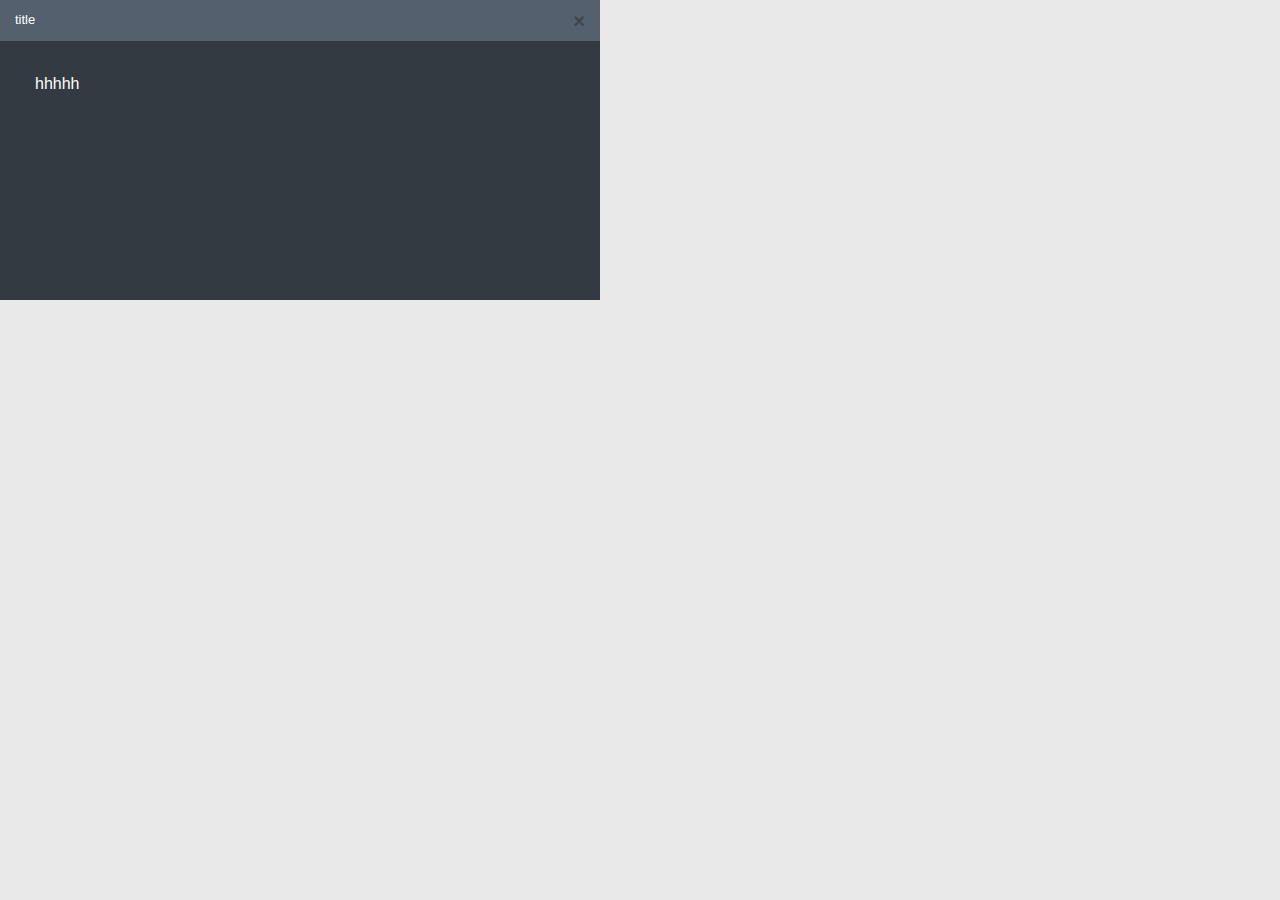
<file: dialog.html>
<!DOCTYPE html>
<html>
<head>
    <title>dialog</title>
    <link rel="stylesheet" type="text/css" href="less/dialog.css"/>
</head>
<body>
    <div class="dialog">
        <div class="title-bar">
            <span class="title">title</span>
            <a class="close">&times</a>
        </div>
        <div class="content">
                hhhhh
        </div>
    </div>
</body>
</html>
</file>
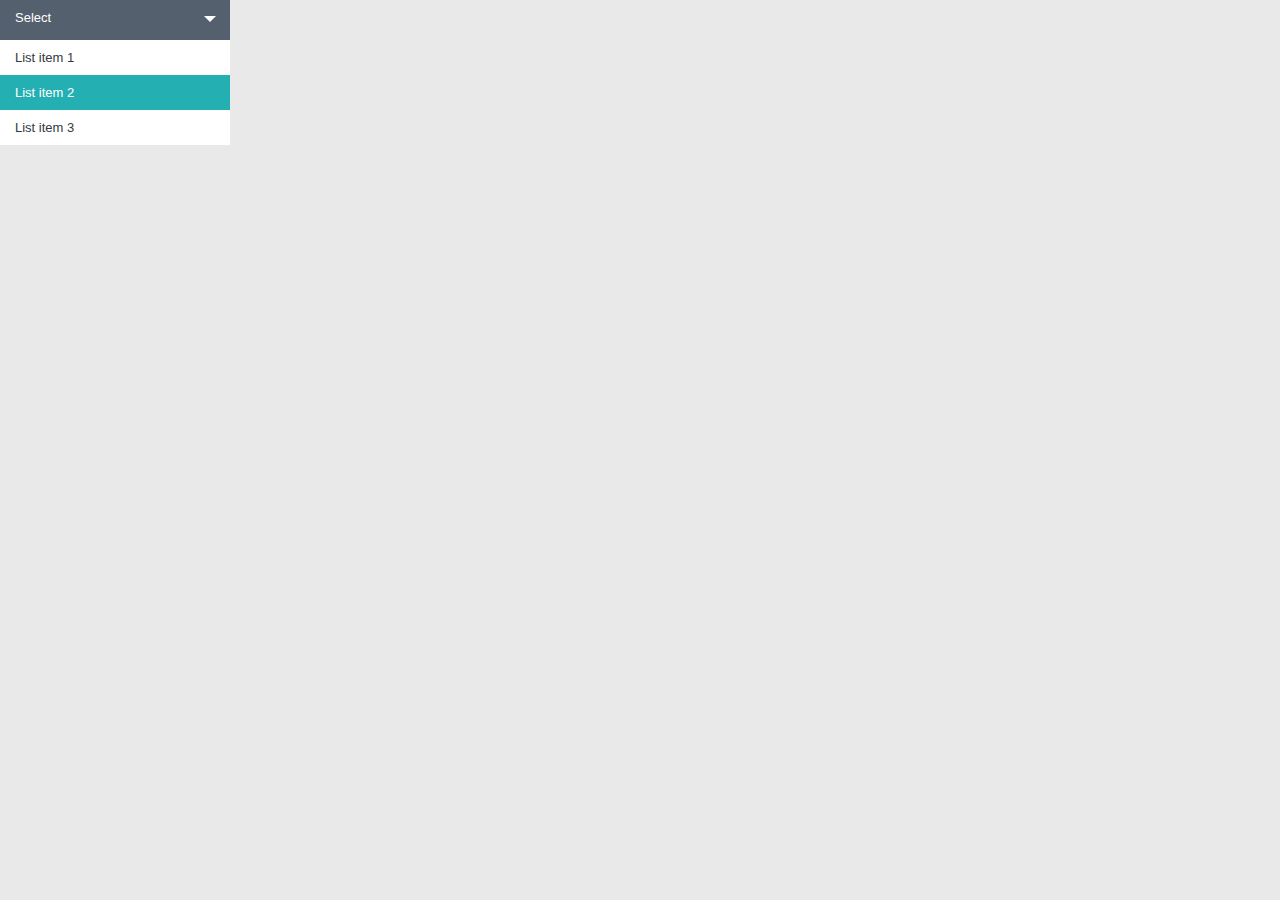
<file: select.html>
<!DOCTYPE html>
<html>
<head>
    <title>select</title>
    <link rel="stylesheet" type="text/css" href="less/select.css"/>
</head>
<body>
    <div class="select">
        <div class="item-value">
            <span>Select</span>
        </div>
        <a class="button down">
            <div></div>
        </a>
        <ul class="select-list">
            <li>List item 1</li>
            <li class="highlight">List item 2</li>
            <li>List item 3</li>
        </ul>
    </div>

</body>
</html>
</file>
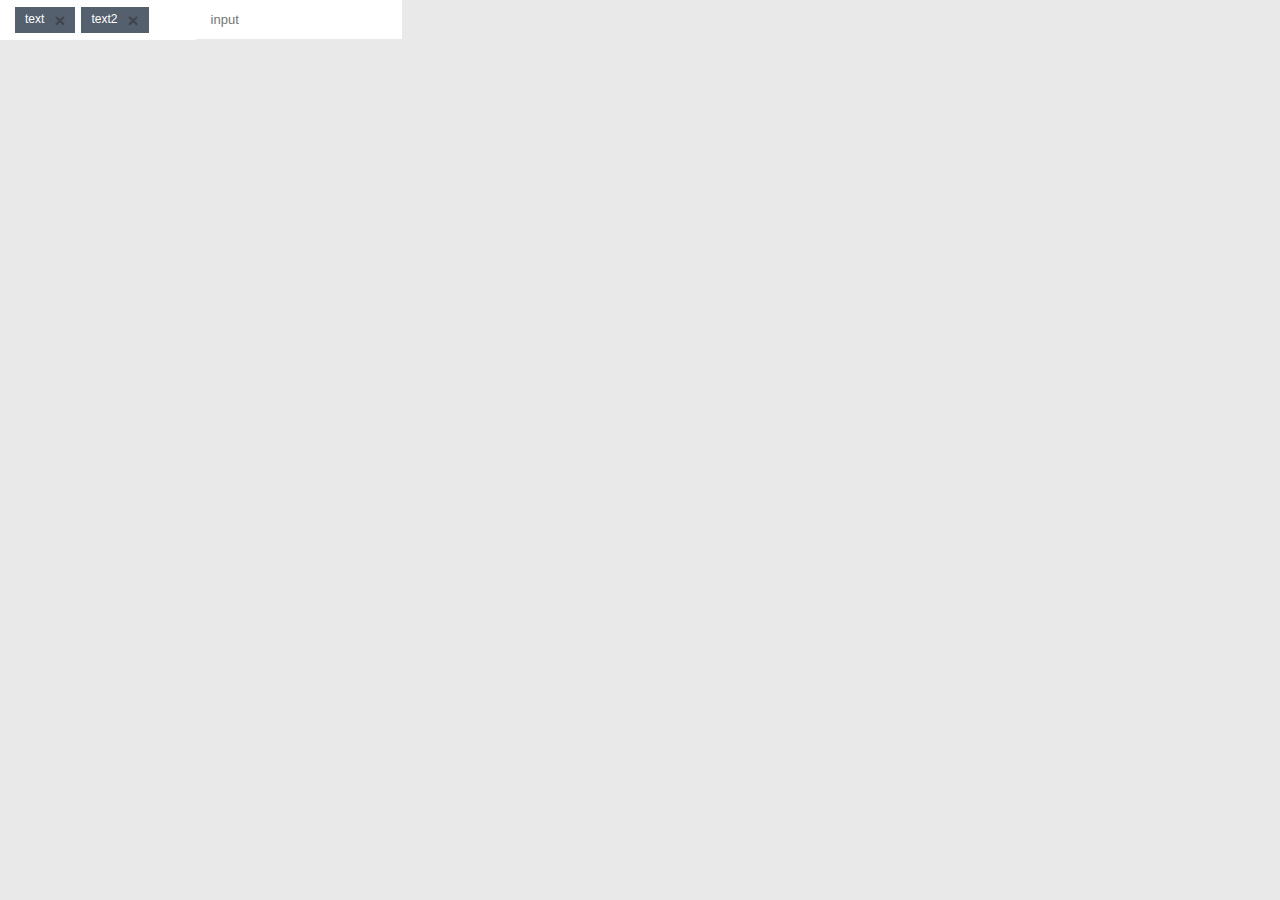
<file: textfield.html>
<!DOCTYPE html>
<html>
<head>
    <title></title>
    <link rel="stylesheet" type="text/css" href="less/textfield.css"/>
    <link rel="stylesheet" type="text/css" href="less/multibox-select.css"/>
</head>
<body>
<input type="text" class="textfield" placeholder="input"/>
<div class="multibox-select">
    <div class="pill"><span>text</span><a class="close">&times</a></div>
    <div class="pill"><span>text2</span><a class="close">&times</a></div>
    <input type="text" class="multibox-textfield" size="1"/>
</div>
</body>
</html>
</file>
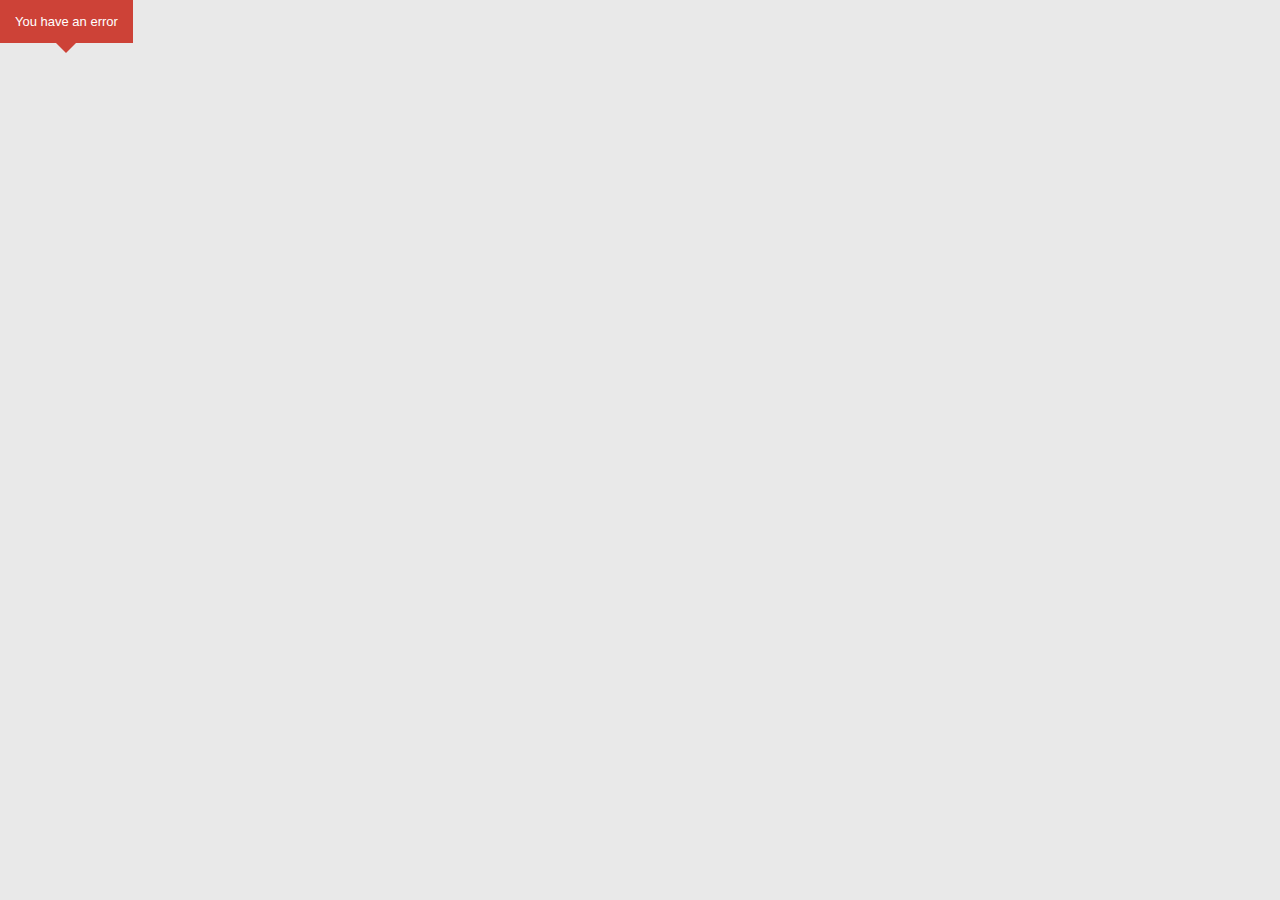
<file: tooltip.html>
<!DOCTYPE html>
<html>
<head>
    <title></title>
    <link rel="stylesheet" type="text/css" href="less/tooltip.css"/>
</head>
<body>
<div class="tooltip error">
    <span>You have an error</span>
    <div></div>
</div>
</body>
</html>
</file>
<file: less/dialog.css>
/* http://meyerweb.com/eric/tools/css/reset/
   v2.0 | 20110126
   License: none (public domain)
*/
html,
body,
div,
span,
applet,
object,
iframe,
h1,
h2,
h3,
h4,
h5,
h6,
p,
blockquote,
pre,
a,
abbr,
acronym,
address,
big,
cite,
code,
del,
dfn,
em,
img,
ins,
kbd,
q,
s,
samp,
small,
strike,
strong,
sub,
sup,
tt,
var,
b,
u,
i,
center,
dl,
dt,
dd,
ol,
ul,
li,
fieldset,
form,
label,
legend,
table,
caption,
tbody,
tfoot,
thead,
tr,
th,
td,
article,
aside,
canvas,
details,
embed,
figure,
figcaption,
footer,
header,
hgroup,
menu,
nav,
output,
ruby,
section,
summary,
time,
mark,
audio,
video {
  margin: 0;
  padding: 0;
  border: 0;
  font-size: 100%;
  font: inherit;
  vertical-align: baseline;
}
/* HTML5 display-role reset for older browsers */
article,
aside,
details,
figcaption,
figure,
footer,
header,
hgroup,
menu,
nav,
section {
  display: block;
}
body {
  line-height: 1;
}
ol,
ul {
  list-style: none;
}
blockquote,
q {
  quotes: none;
}
blockquote:before,
blockquote:after,
q:before,
q:after {
  content: '';
  content: none;
}
table {
  border-collapse: collapse;
  border-spacing: 0;
}
body {
  font-family: "Lucida Sans Unicode", "Lucida Grande", sans-serif;
  color: #fff;
  background-color: #e9e9e9;
}
.clearfix {
  zoom: 1;
}
.clearfix:before,
.clearfix:after {
  content: "";
  display: table;
}
.clearfix:after {
  clear: both;
}
.dialog {
  background-color: #343a41;
  height: 300px;
  width: 600px;
}
.dialog .title-bar {
  background-color: #55606e;
  height: 30px;
  width: 100%;
  padding-top: 11px;
}
.dialog .title-bar .title {
  font-size: 13px;
  display: inline-block;
  margin-left: 15px;
}
.dialog .title-bar .close {
  float: right;
  font-family: Arial, sans-serif;
  font-size: 20px;
  font-weight: bold;
  cursor: pointer;
  color: #343a41;
  text-decoration: none;
  margin-right: 15px;
  opacity: 0.7;
}
.dialog .title-bar .close:hover {
  color: #343a41;
  text-decoration: none;
  opacity: 1;
  cursor: pointer;
}
.dialog .content {
  padding: 35px;
}
</file>
<file: less/select.css>
/* http://meyerweb.com/eric/tools/css/reset/
   v2.0 | 20110126
   License: none (public domain)
*/
html,
body,
div,
span,
applet,
object,
iframe,
h1,
h2,
h3,
h4,
h5,
h6,
p,
blockquote,
pre,
a,
abbr,
acronym,
address,
big,
cite,
code,
del,
dfn,
em,
img,
ins,
kbd,
q,
s,
samp,
small,
strike,
strong,
sub,
sup,
tt,
var,
b,
u,
i,
center,
dl,
dt,
dd,
ol,
ul,
li,
fieldset,
form,
label,
legend,
table,
caption,
tbody,
tfoot,
thead,
tr,
th,
td,
article,
aside,
canvas,
details,
embed,
figure,
figcaption,
footer,
header,
hgroup,
menu,
nav,
output,
ruby,
section,
summary,
time,
mark,
audio,
video {
  margin: 0;
  padding: 0;
  border: 0;
  font-size: 100%;
  font: inherit;
  vertical-align: baseline;
}
/* HTML5 display-role reset for older browsers */
article,
aside,
details,
figcaption,
figure,
footer,
header,
hgroup,
menu,
nav,
section {
  display: block;
}
body {
  line-height: 1;
}
ol,
ul {
  list-style: none;
}
blockquote,
q {
  quotes: none;
}
blockquote:before,
blockquote:after,
q:before,
q:after {
  content: '';
  content: none;
}
table {
  border-collapse: collapse;
  border-spacing: 0;
}
body {
  font-family: "Lucida Sans Unicode", "Lucida Grande", sans-serif;
  color: #fff;
  background-color: #e9e9e9;
}
.clearfix {
  zoom: 1;
}
.clearfix:before,
.clearfix:after {
  content: "";
  display: table;
}
.clearfix:after {
  clear: both;
}
.select {
  background-color: #55606e;
  position: relative;
  float: left;
  height: 40px;
}
.select .item-value {
  float: left;
  font-size: 13px;
  padding: 11px 15px;
  min-width: 160px;
}
.select .button {
  float: right;
  display: inline-block;
  height: 40px;
  width: 40px;
}
.select .button.down div {
  width: 0;
  height: 0;
  border-left: 6px solid transparent;
  border-right: 6px solid transparent;
  border-top: 6px solid #ffffff;
  margin: 16px auto;
}
.select .button.up {
  background-color: #343a41;
}
.select .button.up div {
  width: 0;
  height: 0;
  border-left: 6px solid transparent;
  border-right: 6px solid transparent;
  border-bottom: 6px solid #ffffff;
  margin: 16px auto;
}
.select .select-list {
  position: absolute;
  top: 40px;
  left: 0;
  width: 230px;
  color: #343a41;
  font-size: 13px;
  margin: 0;
  padding: 0;
  background-color: #fff;
  text-decoration: none;
}
.select .select-list li {
  list-style-type: none;
  padding: 11px 15px;
}
.select .select-list li.highlight {
  background-color: #24afb2;
  color: #ffffff;
}
</file>
<file: less/textfield.css>
/* http://meyerweb.com/eric/tools/css/reset/
   v2.0 | 20110126
   License: none (public domain)
*/
html,
body,
div,
span,
applet,
object,
iframe,
h1,
h2,
h3,
h4,
h5,
h6,
p,
blockquote,
pre,
a,
abbr,
acronym,
address,
big,
cite,
code,
del,
dfn,
em,
img,
ins,
kbd,
q,
s,
samp,
small,
strike,
strong,
sub,
sup,
tt,
var,
b,
u,
i,
center,
dl,
dt,
dd,
ol,
ul,
li,
fieldset,
form,
label,
legend,
table,
caption,
tbody,
tfoot,
thead,
tr,
th,
td,
article,
aside,
canvas,
details,
embed,
figure,
figcaption,
footer,
header,
hgroup,
menu,
nav,
output,
ruby,
section,
summary,
time,
mark,
audio,
video {
  margin: 0;
  padding: 0;
  border: 0;
  font-size: 100%;
  font: inherit;
  vertical-align: baseline;
}
/* HTML5 display-role reset for older browsers */
article,
aside,
details,
figcaption,
figure,
footer,
header,
hgroup,
menu,
nav,
section {
  display: block;
}
body {
  line-height: 1;
}
ol,
ul {
  list-style: none;
}
blockquote,
q {
  quotes: none;
}
blockquote:before,
blockquote:after,
q:before,
q:after {
  content: '';
  content: none;
}
table {
  border-collapse: collapse;
  border-spacing: 0;
}
body {
  font-family: "Lucida Sans Unicode", "Lucida Grande", sans-serif;
  color: #fff;
  background-color: #e9e9e9;
}
.clearfix {
  zoom: 1;
}
.clearfix:before,
.clearfix:after {
  content: "";
  display: table;
}
.clearfix:after {
  clear: both;
}
.textfield {
  padding: 12px 15px;
  margin: 0;
  border: 0;
  font-size: 13px;
}
</file>
<file: less/multibox-select.css>
/* http://meyerweb.com/eric/tools/css/reset/
   v2.0 | 20110126
   License: none (public domain)
*/
html,
body,
div,
span,
applet,
object,
iframe,
h1,
h2,
h3,
h4,
h5,
h6,
p,
blockquote,
pre,
a,
abbr,
acronym,
address,
big,
cite,
code,
del,
dfn,
em,
img,
ins,
kbd,
q,
s,
samp,
small,
strike,
strong,
sub,
sup,
tt,
var,
b,
u,
i,
center,
dl,
dt,
dd,
ol,
ul,
li,
fieldset,
form,
label,
legend,
table,
caption,
tbody,
tfoot,
thead,
tr,
th,
td,
article,
aside,
canvas,
details,
embed,
figure,
figcaption,
footer,
header,
hgroup,
menu,
nav,
output,
ruby,
section,
summary,
time,
mark,
audio,
video {
  margin: 0;
  padding: 0;
  border: 0;
  font-size: 100%;
  font: inherit;
  vertical-align: baseline;
}
/* HTML5 display-role reset for older browsers */
article,
aside,
details,
figcaption,
figure,
footer,
header,
hgroup,
menu,
nav,
section {
  display: block;
}
body {
  line-height: 1;
}
ol,
ul {
  list-style: none;
}
blockquote,
q {
  quotes: none;
}
blockquote:before,
blockquote:after,
q:before,
q:after {
  content: '';
  content: none;
}
table {
  border-collapse: collapse;
  border-spacing: 0;
}
body {
  font-family: "Lucida Sans Unicode", "Lucida Grande", sans-serif;
  color: #fff;
  background-color: #e9e9e9;
}
.clearfix {
  zoom: 1;
}
.clearfix:before,
.clearfix:after {
  content: "";
  display: table;
}
.clearfix:after {
  clear: both;
}
.multibox-select {
  float: left;
  padding: 7px 15px;
  border: 0;
  font-size: 12px;
  background-color: #fff;
}
.multibox-select .pill {
  padding: 3px 10px;
  background-color: #55606e;
  float: left;
  margin-right: 6px;
}
.multibox-select .pill span {
  margin-right: 8px;
  margin-top: 3px;
  float: left;
}
.multibox-select .pill .close {
  margin-left: 2px;
  margin-top: 1px;
  font-size: 19px;
  color: #343a41;
  font-weight: bold;
  opacity: 0.7;
  float: right;
}
.multibox-select .pill .close:hover {
  cursor: pointer;
  opacity: 1;
}
.multibox-select .multibox-textfield {
  border: 0;
  font-size: 12px;
  float: left;
  margin: 6px 0 0 0;
}
</file>
<file: less/tooltip.css>
/* http://meyerweb.com/eric/tools/css/reset/
   v2.0 | 20110126
   License: none (public domain)
*/
html,
body,
div,
span,
applet,
object,
iframe,
h1,
h2,
h3,
h4,
h5,
h6,
p,
blockquote,
pre,
a,
abbr,
acronym,
address,
big,
cite,
code,
del,
dfn,
em,
img,
ins,
kbd,
q,
s,
samp,
small,
strike,
strong,
sub,
sup,
tt,
var,
b,
u,
i,
center,
dl,
dt,
dd,
ol,
ul,
li,
fieldset,
form,
label,
legend,
table,
caption,
tbody,
tfoot,
thead,
tr,
th,
td,
article,
aside,
canvas,
details,
embed,
figure,
figcaption,
footer,
header,
hgroup,
menu,
nav,
output,
ruby,
section,
summary,
time,
mark,
audio,
video {
  margin: 0;
  padding: 0;
  border: 0;
  font-size: 100%;
  font: inherit;
  vertical-align: baseline;
}
/* HTML5 display-role reset for older browsers */
article,
aside,
details,
figcaption,
figure,
footer,
header,
hgroup,
menu,
nav,
section {
  display: block;
}
body {
  line-height: 1;
}
ol,
ul {
  list-style: none;
}
blockquote,
q {
  quotes: none;
}
blockquote:before,
blockquote:after,
q:before,
q:after {
  content: '';
  content: none;
}
table {
  border-collapse: collapse;
  border-spacing: 0;
}
body {
  font-family: "Lucida Sans Unicode", "Lucida Grande", sans-serif;
  color: #fff;
  background-color: #e9e9e9;
}
.clearfix {
  zoom: 1;
}
.clearfix:before,
.clearfix:after {
  content: "";
  display: table;
}
.clearfix:after {
  clear: both;
}
.tooltip {
  margin: 0;
  padding: 15px;
  border: 0;
  font-size: 13px;
  float: left;
  position: relative;
}
.tooltip.error {
  background-color: #cd4237;
}
.tooltip div {
  position: absolute;
  bottom: -10px;
  margin-left: -10px;
  left: 50%;
  width: 0;
  height: 0;
  border-left: 10px solid transparent;
  border-right: 10px solid transparent;
  border-top: 10px solid #cd4237;
}
</file>
